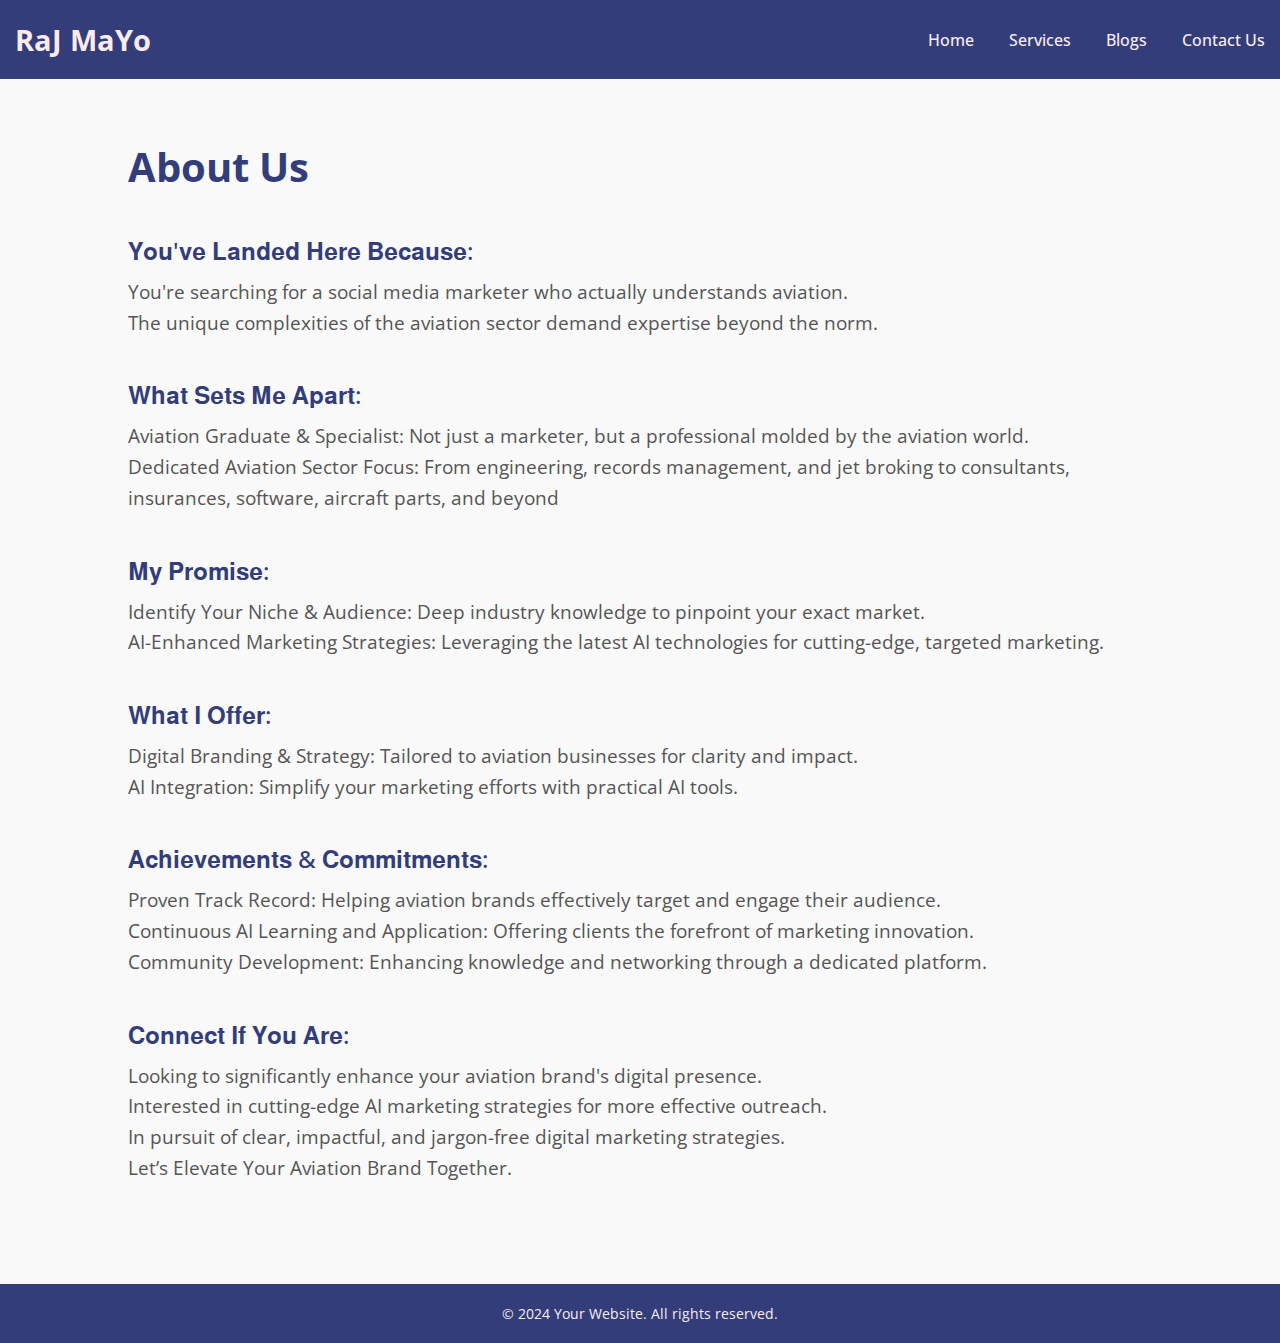
<file: About/about.html>
<!DOCTYPE html>
<html lang="en">

<head>
    <meta charset="UTF-8">
    <meta name="viewport" content="width=device-width, initial-scale=1.0">
    <title>Sky Routes - About Us</title>
    <link rel="stylesheet" href="style.css">
</head>

<body>
    <div class="sidebar" id="sidebar">
        <div class="sidebar-content">
            <button class="close-btn" id="close-btn">&times;</button>
            <ul class="sidebar-links">
                <li><a href="#" onclick="navigateToHome()">Home</a></li>
                <li><a href="#" onclick="navigateToService()">Services</a></li>
                <li><a href="#" onclick="navigateToBlogs()">Blogs</a></li>
                <li><a href="#" onclick="navigateToContact()">Contact Us</a></li>
            </ul>
        </div>
    </div>

    <header class="header">
        <nav class="navbar">
            <input type="checkbox" id="menu-toggle" aria-label="input" />
            <label for="menu-toggle" id="hamburger-btn">
                <svg xmlns="http://www.w3.org/2000/svg" height="24" viewBox="0 0 24 24" width="24">
                    <path d="M3 12h18M3 6h18M3 18h18" stroke="currentColor" stroke-width="2" stroke-linecap="round" />
                </svg>
            </label>
            <h2 class="logo"><a href="#" onclick="navigateToHome()">RaJ MaYo</a></h2>
            <ul class="links">
                <li><a href="#" onclick="navigateToHome()">Home</a></li>
                <li><a href="#" onclick="navigateToService()">Services</a></li>
                <li><a href="#" onclick="navigateToBlogs()">Blogs</a></li>
                <li><a href="#" onclick="navigateToContact()">Contact Us</a></li>
            </ul>
        </nav>
    </header>

    <!-- About Us Section -->
    <section class="aboutus-section">
        <div class="container">
            <h2>About Us</h2>

            <h4>𝐘𝐨𝐮'𝐯𝐞 𝐋𝐚𝐧𝐝𝐞𝐝 𝐇𝐞𝐫𝐞 𝐁𝐞𝐜𝐚𝐮𝐬𝐞:</h4>
            <p>You're searching for a social media marketer who actually understands aviation. <br>
                The unique complexities of the aviation sector demand expertise beyond the norm. </p>

            <h4>𝐖𝐡𝐚𝐭 𝐒𝐞𝐭𝐬 𝐌𝐞 𝐀𝐩𝐚𝐫𝐭:</h4>
            <p>Aviation Graduate & Specialist: Not just a marketer, but a professional molded by the aviation world.
                <br>
                Dedicated Aviation Sector Focus: From engineering, records management, and jet broking to consultants,
                insurances, software, aircraft parts, and beyond
            </p>

            <h4>𝐌𝐲 𝐏𝐫𝐨𝐦𝐢𝐬𝐞:</h4>
            <p>Identify Your Niche & Audience: Deep industry knowledge to pinpoint your exact market.<br>
                AI-Enhanced Marketing Strategies: Leveraging the latest AI technologies for cutting-edge, targeted
                marketing.</p>

            <h4>𝐖𝐡𝐚𝐭 𝐈 𝐎𝐟𝐟𝐞𝐫:</h4>
            <p>Digital Branding & Strategy: Tailored to aviation businesses for clarity and impact.<br>
                AI Integration: Simplify your marketing efforts with practical AI tools.</p>

            <h4>𝐀𝐜𝐡𝐢𝐞𝐯𝐞𝐦𝐞𝐧𝐭𝐬 & 𝐂𝐨𝐦𝐦𝐢𝐭𝐦𝐞𝐧𝐭𝐬:</h4>
            <p>Proven Track Record: Helping aviation brands effectively target and engage their audience.<br>
                Continuous AI Learning and Application: Offering clients the forefront of marketing innovation.<br>
                Community Development: Enhancing knowledge and networking through a dedicated platform.</p>

            <h4>𝐂𝐨𝐧𝐧𝐞𝐜𝐭 𝐈𝐟 𝐘𝐨𝐮 𝐀𝐫𝐞:</h4>
            <p>Looking to significantly enhance your aviation brand's digital presence.<br>
                Interested in cutting-edge AI marketing strategies for more effective outreach.<br>
                In pursuit of clear, impactful, and jargon-free digital marketing strategies.<br>
                Let’s Elevate Your Aviation Brand Together.</p>
        </div>
    </section>

    <!-- Footer Section -->
    <footer class="footer">
        <div class="container">
            <div class="footer-bottom">
                <p>&copy; 2024 Your Website. All rights reserved.</p>
            </div>
        </div>
    </footer>

    <script>
        function navigateToHome() {
            window.location.href = '../index.html';
        }

        function navigateToService() {
            window.location.href = '../Service/sindex.html';
        }


        function navigateToBlogs() {
            window.location.href = '../Blogs/blogs.html';
        }

        function navigateToContact() {
            window.location.href = '../Pages/contactus.html';
        }
    </script>
    <script src="script.js"></script>
</body>

</html>
</file>
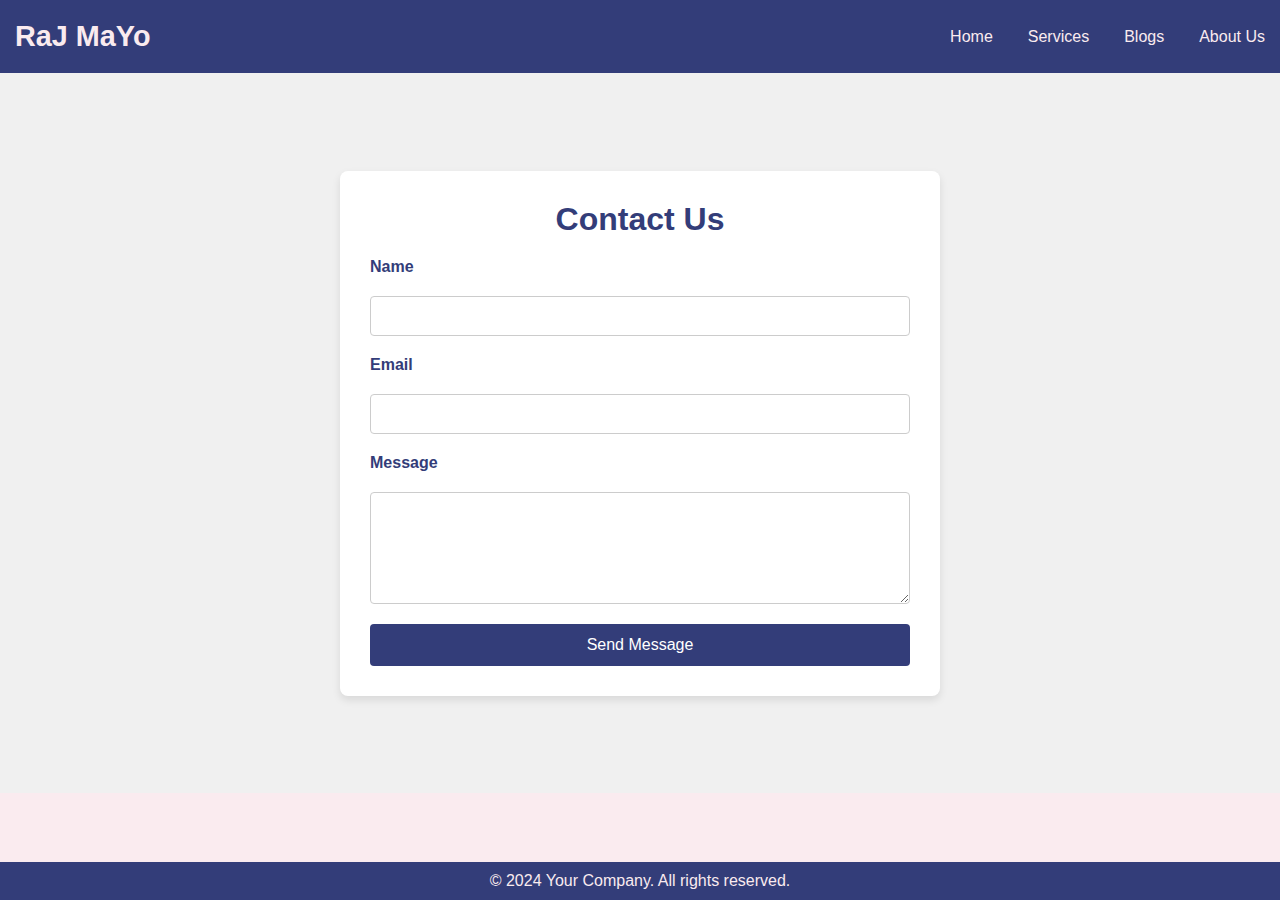
<file: Pages/contactus.html>
<!DOCTYPE html>
<html lang="en">

<head>
  <meta charset="UTF-8">
  <meta name="viewport" content="width=device-width, initial-scale=1.0">
  <title>Sky Routes - Contact Us</title>
  <link rel="stylesheet" href="cstyle.css">
</head>

<body>
  <div class="sidebar" id="sidebar">
    <div class="sidebar-content">
      <button class="close-btn" id="close-btn">&times;</button>
      <ul class="sidebar-links">
        <li><a href="#" onclick="navigateToHome()">Home</a></li>
        <li><a href="#" onclick="navigateToService()">Services</a></li>
        <li><a href="#" onclick="navigateToBlogs()">Blogs</a></li>
        <li><a href="#" onclick="navigateToAbout()">About Us</a></li>
      </ul>
    </div>
  </div>

  <header class="header">
    <nav class="navbar">
      <input type="checkbox" id="menu-toggle" aria-label="input" />
      <label for="menu-toggle" id="hamburger-btn">
        <svg xmlns="http://www.w3.org/2000/svg" height="24" viewBox="0 0 24 24" width="24">
          <path d="M3 12h18M3 6h18M3 18h18" stroke="currentColor" stroke-width="2" stroke-linecap="round" />
        </svg>
      </label>
      <h2 class="logo"><a href="#" onclick="navigateToHome()">RaJ MaYo</a></h2>
      <ul class="links">
        <li><a href="#" onclick="navigateToHome()">Home</a></li>
        <li><a href="#" onclick="navigateToService()">Services</a></li>
        <li><a href="#" onclick="navigateToBlogs()">Blogs</a></li>
        <li><a href="#" onclick="navigateToAbout()">About Us</a></li>
      </ul>
    </nav>
  </header>

  <section class="contact-section">
    <div class="contact-form">
      <h2>Contact Us</h2>
      <form action="#" method="POST">
        <label for="name">Name</label>
        <input type="text" id="name" name="name" required>

        <label for="email">Email</label>
        <input type="email" id="email" name="email" required>

        <label for="message">Message</label>
        <textarea id="message" name="message" rows="5" required></textarea>

        <button type="submit">Send Message</button>
      </form>
    </div>
  </section>

  <footer class="footer">
    <p>&copy; 2024 Your Company. All rights reserved.</p>
  </footer>


  <script>
    function navigateToHome() {
        window.location.href = '../index.html';
    }

    function navigateToAbout() {
        window.location.href = '../About/about.html';
    }
   

    function navigateToBlogs() {
        window.location.href = '../Blogs/blogs.html';
    }

    function navigateToService() {
        window.location.href = '../Service/sindex.html';
    }
</script>
  <script src="cindex.js"></script>
</body>

</html>
</file>
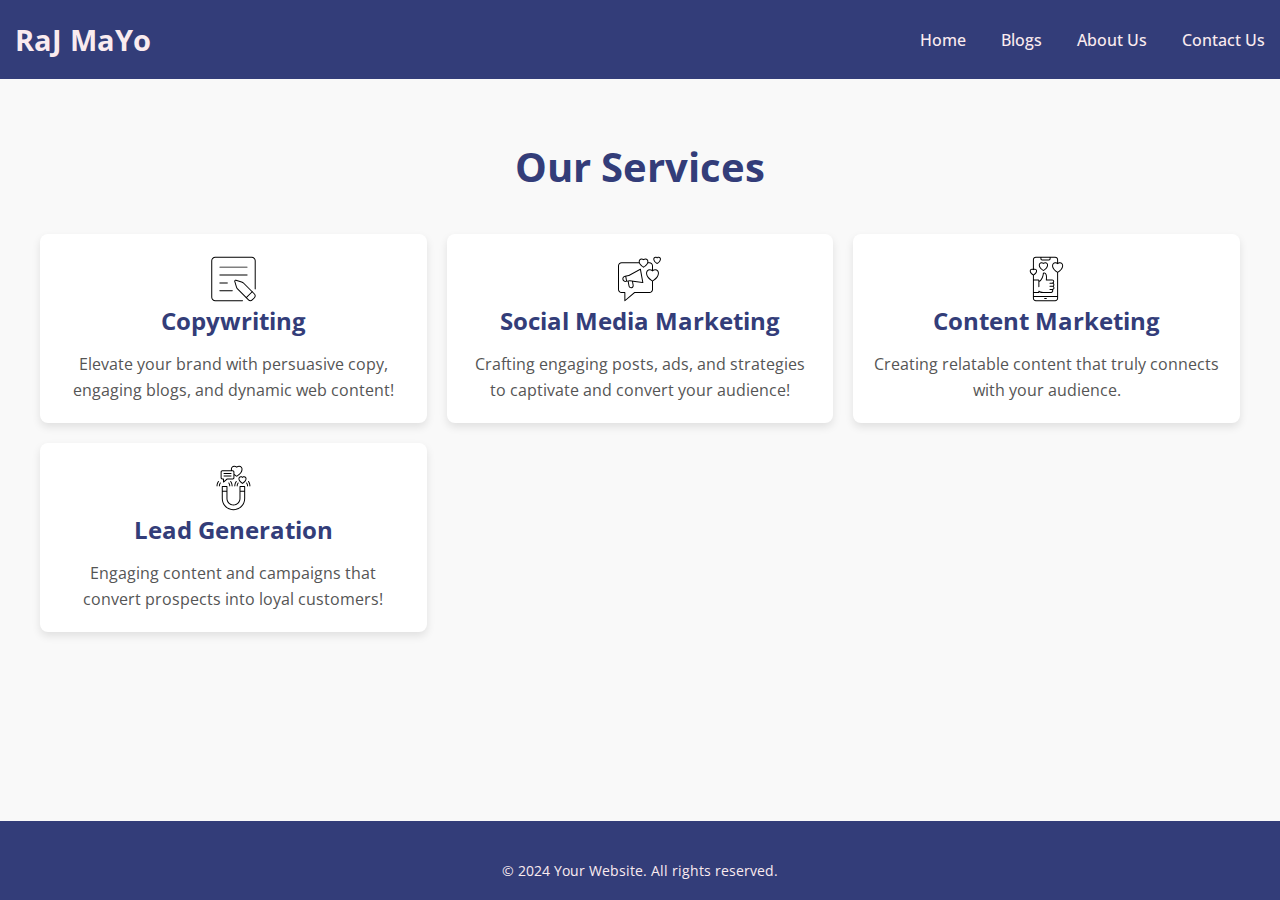
<file: Service/sindex.html>
<!DOCTYPE html>
<html lang="en">

<head>
    <meta charset="UTF-8">
    <meta name="viewport" content="width=device-width, initial-scale=1.0">
    <title>Sky Routes - Our Services</title>
    <link rel="stylesheet" href="sstyle.css">
    <link rel="stylesheet" href="https://cdnjs.cloudflare.com/ajax/libs/font-awesome/6.0.0-beta3/css/all.min.css">

</head>

<body>
    <div class="sidebar" id="sidebar">
        <div class="sidebar-content">
            <button class="close-btn" id="close-btn">&times;</button>
            <ul class="sidebar-links">
                <li><a href="#" onclick="navigateToHome()">Home</a></li>
                <li><a href="#" onclick="navigateToBlogs()">Blogs</a></li>
                <li><a href="#" onclick="navigateToAbout()">About Us</a></li>
                <li><a href="#" onclick="navigateToContact()">Contact Us</a></li>
            </ul>
        </div>
    </div>

    <header class="header">
        <nav class="navbar">
            <input type="checkbox" id="menu-toggle" aria-label="input" />
            <label for="menu-toggle" id="hamburger-btn">
                <svg xmlns="http://www.w3.org/2000/svg" height="24" viewBox="0 0 24 24" width="24">
                    <path d="M3 12h18M3 6h18M3 18h18" stroke="currentColor" stroke-width="2" stroke-linecap="round" />
                </svg>
            </label>
            <h2 class="logo"><a href="#" onclick="navigateToHome()">RaJ MaYo</a></h2>
            <ul class="links">
                <li><a href="#" onclick="navigateToHome()">Home</a></li>
                <li><a href="#" onclick="navigateToBlogs()">Blogs</a></li>
                <li><a href="#" onclick="navigateToAbout()">About Us</a></li>
                <li><a href="#" onclick="navigateToContact()">Contact Us</a></li>
            </ul>
        </nav>
    </header>

    <!-- Services Section -->
    <section class="services-section">
        <div class="container">
            <h2>Our Services</h2>
            <div class="services-grid">
                <div class="service-card">
                    <svg xmlns="http://www.w3.org/2000/svg" xmlns:xlink="http://www.w3.org/1999/xlink" version="1.1"
                        width="50" height="50" viewBox="0 0 256 256" xml:space="preserve">

                        <defs>
                        </defs>
                        <g style="stroke: none; stroke-width: 0; stroke-dasharray: none; stroke-linecap: butt; stroke-linejoin: miter; stroke-miterlimit: 10; fill: none; fill-rule: nonzero; opacity: 1;"
                            transform="translate(1.4065934065934016 1.4065934065934016) scale(2.81 2.81)">
                            <path
                                d="M 63.409 90 H 8.08 C 3.625 90 0 86.375 0 81.92 V 8.08 C 0 3.625 3.625 0 8.08 0 h 73.84 C 86.375 0 90 3.625 90 8.08 v 57.44 c 0 0.553 -0.447 1 -1 1 s -1 -0.447 -1 -1 V 8.08 C 88 4.728 85.272 2 81.92 2 H 8.08 C 4.728 2 2 4.728 2 8.08 v 73.84 C 2 85.272 4.728 88 8.08 88 h 55.329 c 0.553 0 1 0.447 1 1 S 63.962 90 63.409 90 z"
                                style="stroke: none; stroke-width: 1; stroke-dasharray: none; stroke-linecap: butt; stroke-linejoin: miter; stroke-miterlimit: 10; fill: rgb(0,0,0); fill-rule: nonzero; opacity: 1;"
                                transform=" matrix(1 0 0 1 0 0) " stroke-linecap="round" />
                            <path
                                d="M 79.181 89.997 c -1.626 0 -3.252 -0.619 -4.489 -1.856 L 52.982 66.433 c -1.323 -1.324 -2.312 -2.971 -2.858 -4.76 l -3.479 -11.384 c -0.316 -1.034 -0.038 -2.151 0.728 -2.916 c 0.765 -0.766 1.887 -1.046 2.916 -0.728 l 11.384 3.479 c 1.789 0.547 3.436 1.535 4.76 2.858 l 21.708 21.709 c 2.476 2.476 2.476 6.503 0 8.979 l -4.471 4.471 C 82.433 89.378 80.807 89.997 79.181 89.997 z M 49.425 48.515 c -0.324 0 -0.545 0.18 -0.638 0.272 c -0.117 0.117 -0.375 0.441 -0.229 0.918 l 3.479 11.384 c 0.452 1.478 1.268 2.836 2.36 3.93 l 21.709 21.708 c 1.695 1.695 4.455 1.695 6.15 0 l 4.471 -4.471 c 1.695 -1.695 1.695 -4.455 0 -6.15 L 65.019 54.396 c -1.094 -1.093 -2.452 -1.908 -3.93 -2.36 l 0 0 l -11.384 -3.479 C 49.604 48.527 49.511 48.515 49.425 48.515 z"
                                style="stroke: none; stroke-width: 1; stroke-dasharray: none; stroke-linecap: butt; stroke-linejoin: miter; stroke-miterlimit: 10; fill: rgb(0,0,0); fill-rule: nonzero; opacity: 1;"
                                transform=" matrix(1 0 0 1 0 0) " stroke-linecap="round" />
                            <path
                                d="M 70.886 83.922 c -0.256 0 -0.512 -0.098 -0.707 -0.293 c -0.391 -0.391 -0.391 -1.023 0 -1.414 l 12.036 -12.036 c 0.391 -0.391 1.023 -0.391 1.414 0 s 0.391 1.023 0 1.414 L 71.593 83.629 C 71.397 83.824 71.142 83.922 70.886 83.922 z"
                                style="stroke: none; stroke-width: 1; stroke-dasharray: none; stroke-linecap: butt; stroke-linejoin: miter; stroke-miterlimit: 10; fill: rgb(0,0,0); fill-rule: nonzero; opacity: 1;"
                                transform=" matrix(1 0 0 1 0 0) " stroke-linecap="round" />
                            <path
                                d="M 72.719 22 H 17.281 c -0.552 0 -1 -0.448 -1 -1 s 0.448 -1 1 -1 h 55.438 c 0.553 0 1 0.448 1 1 S 73.271 22 72.719 22 z"
                                style="stroke: none; stroke-width: 1; stroke-dasharray: none; stroke-linecap: butt; stroke-linejoin: miter; stroke-miterlimit: 10; fill: rgb(0,0,0); fill-rule: nonzero; opacity: 1;"
                                transform=" matrix(1 0 0 1 0 0) " stroke-linecap="round" />
                            <path
                                d="M 72.719 38 H 17.281 c -0.552 0 -1 -0.448 -1 -1 s 0.448 -1 1 -1 h 55.438 c 0.553 0 1 0.448 1 1 S 73.271 38 72.719 38 z"
                                style="stroke: none; stroke-width: 1; stroke-dasharray: none; stroke-linecap: butt; stroke-linejoin: miter; stroke-miterlimit: 10; fill: rgb(0,0,0); fill-rule: nonzero; opacity: 1;"
                                transform=" matrix(1 0 0 1 0 0) " stroke-linecap="round" />
                            <path
                                d="M 32.719 54 H 17.281 c -0.552 0 -1 -0.447 -1 -1 s 0.448 -1 1 -1 h 15.438 c 0.552 0 1 0.447 1 1 S 33.271 54 32.719 54 z"
                                style="stroke: none; stroke-width: 1; stroke-dasharray: none; stroke-linecap: butt; stroke-linejoin: miter; stroke-miterlimit: 10; fill: rgb(0,0,0); fill-rule: nonzero; opacity: 1;"
                                transform=" matrix(1 0 0 1 0 0) " stroke-linecap="round" />
                            <path
                                d="M 42.719 70 H 17.281 c -0.552 0 -1 -0.447 -1 -1 s 0.448 -1 1 -1 h 25.438 c 0.552 0 1 0.447 1 1 S 43.271 70 42.719 70 z"
                                style="stroke: none; stroke-width: 1; stroke-dasharray: none; stroke-linecap: butt; stroke-linejoin: miter; stroke-miterlimit: 10; fill: rgb(0,0,0); fill-rule: nonzero; opacity: 1;"
                                transform=" matrix(1 0 0 1 0 0) " stroke-linecap="round" />
                        </g>
                    </svg>
                    <h3>Copywriting</h3>
                    <p>Elevate your brand with persuasive copy, engaging blogs, and dynamic web content!</p>
                </div>
                <div class="service-card">
                    <svg xmlns="http://www.w3.org/2000/svg" xmlns:xlink="http://www.w3.org/1999/xlink" version="1.1"
                        width="50" height="50" viewBox="0 0 256 256" xml:space="preserve">

                        <defs>
                        </defs>
                        <g style="stroke: none; stroke-width: 0; stroke-dasharray: none; stroke-linecap: butt; stroke-linejoin: miter; stroke-miterlimit: 10; fill: none; fill-rule: nonzero; opacity: 1;"
                            transform="translate(1.4065934065934016 1.4065934065934016) scale(2.81 2.81)">
                            <path
                                d="M 82.65 28.037 c -1.438 -1.625 -3.452 -2.562 -5.666 -2.638 c -1.564 -0.063 -3.139 0.328 -4.601 1.128 v -8.259 c 0 -4.035 -3.282 -7.317 -7.317 -7.317 h -2.147 c 0.353 -2.104 -0.041 -4.064 -1.245 -5.426 c -1.102 -1.243 -2.641 -1.959 -4.33 -2.017 c -1.425 -0.063 -2.833 0.362 -4.102 1.217 c -1.265 -0.849 -2.678 -1.265 -4.096 -1.217 c -1.694 0.059 -3.234 0.775 -4.334 2.018 c -1.205 1.361 -1.599 3.321 -1.245 5.425 H 8.877 c -4.035 0 -7.317 3.282 -7.317 7.317 v 47.796 c 0 4.035 3.282 7.317 7.317 7.317 h 5.537 V 89 c 0 0.389 0.225 0.741 0.577 0.906 C 15.125 89.969 15.27 90 15.413 90 c 0.23 0 0.458 -0.079 0.642 -0.233 l 19.579 -16.386 h 29.432 c 4.035 0 7.317 -3.282 7.317 -7.317 V 49.57 c 2.731 -1.529 6.819 -4.974 8.591 -7.242 C 84.867 37.348 85.571 31.337 82.65 28.037 z M 46.309 6.851 c 0.733 -0.828 1.765 -1.306 2.906 -1.345 c 0.054 -0.002 0.106 -0.003 0.159 -0.003 c 1.126 0 2.241 0.427 3.234 1.24 l 0.635 0.519 l 0.633 -0.52 c 1.043 -0.855 2.22 -1.284 3.394 -1.236 c 1.141 0.039 2.172 0.517 2.905 1.344 c 1.555 1.757 1 5.293 -1.292 8.226 c -1.115 1.428 -3.864 3.752 -5.642 4.78 c -1.776 -1.028 -4.525 -3.353 -5.641 -4.78 C 45.31 12.144 44.754 8.607 46.309 6.851 z M 65.066 71.381 H 35.272 c -0.048 0 -0.089 0.021 -0.136 0.027 c -0.069 0.01 -0.136 0.017 -0.202 0.041 c -0.068 0.025 -0.126 0.063 -0.187 0.102 c -0.038 0.024 -0.082 0.034 -0.117 0.064 L 16.413 86.859 V 72.381 c 0 -0.553 -0.448 -1 -1 -1 H 8.877 c -2.932 0 -5.317 -2.386 -5.317 -5.317 V 18.268 c 0 -2.932 2.385 -5.317 5.317 -5.317 h 35.24 c 0.434 1.14 1.068 2.281 1.908 3.357 c 1.314 1.683 4.352 4.242 6.372 5.369 l 0.847 0.472 l 0.845 -0.472 c 2.02 -1.126 5.056 -3.686 6.371 -5.369 c 0.841 -1.076 1.475 -2.217 1.909 -3.357 h 2.698 c 2.932 0 5.317 2.385 5.317 5.317 v 8.262 c -1.451 -0.792 -3.009 -1.179 -4.597 -1.131 c -2.218 0.077 -4.231 1.014 -5.671 2.639 c -2.921 3.3 -2.216 9.31 1.676 14.291 c 1.771 2.267 5.859 5.712 8.592 7.242 v 16.493 C 70.383 68.995 67.997 71.381 65.066 71.381 z M 79.398 41.096 c -1.587 2.032 -5.556 5.371 -8.013 6.741 l -0.002 0.002 l -0.004 -0.002 c -2.457 -1.371 -6.426 -4.709 -8.012 -6.741 c -3.299 -4.221 -4.036 -9.156 -1.754 -11.734 c 1.071 -1.21 2.578 -1.908 4.242 -1.965 c 0.077 -0.003 0.153 -0.004 0.23 -0.004 c 1.629 0 3.236 0.613 4.663 1.782 l 0.634 0.519 l 0.634 -0.52 c 1.5 -1.229 3.198 -1.844 4.894 -1.777 c 1.664 0.057 3.171 0.755 4.241 1.965 C 83.434 31.941 82.697 36.876 79.398 41.096 z"
                                style="stroke: none; stroke-width: 1; stroke-dasharray: none; stroke-linecap: butt; stroke-linejoin: miter; stroke-miterlimit: 10; fill: rgb(0,0,0); fill-rule: nonzero; opacity: 1;"
                                transform=" matrix(1 0 0 1 0 0) " stroke-linecap="round" />
                            <path
                                d="M 80.732 14.723 l -0.763 -0.426 c -1.561 -0.871 -3.91 -2.851 -4.928 -4.153 c -2.298 -2.941 -2.683 -6.525 -0.915 -8.522 c 0.882 -0.996 2.115 -1.571 3.474 -1.618 c 1.093 -0.033 2.159 0.263 3.13 0.881 c 0.975 -0.622 2.059 -0.929 3.136 -0.88 c 1.354 0.046 2.587 0.621 3.469 1.618 c 1.768 1.997 1.383 5.581 -0.915 8.522 c -1.02 1.304 -3.369 3.283 -4.929 4.153 L 80.732 14.723 z M 77.783 2.002 c -0.037 0 -0.075 0 -0.112 0.002 c -0.806 0.027 -1.531 0.363 -2.046 0.944 c -1.111 1.255 -0.684 3.819 0.993 5.965 c 0.811 1.038 2.778 2.711 4.112 3.514 c 1.335 -0.803 3.302 -2.475 4.113 -3.514 c 1.677 -2.146 2.104 -4.71 0.993 -5.965 c -0.515 -0.582 -1.24 -0.917 -2.044 -0.945 c -0.839 -0.033 -1.678 0.274 -2.427 0.888 l -0.634 0.52 l -0.635 -0.52 C 79.384 2.308 78.586 2.002 77.783 2.002 z"
                                style="stroke: none; stroke-width: 1; stroke-dasharray: none; stroke-linecap: butt; stroke-linejoin: miter; stroke-miterlimit: 10; fill: rgb(0,0,0); fill-rule: nonzero; opacity: 1;"
                                transform=" matrix(1 0 0 1 0 0) " stroke-linecap="round" />
                            <path
                                d="M 52.786 52.158 l -4.932 -27.136 c -0.058 -0.317 -0.265 -0.587 -0.556 -0.725 c -0.293 -0.139 -0.632 -0.126 -0.913 0.03 l -23.15 12.865 l -7.498 1.363 c -3.419 0.622 -5.769 3.676 -5.348 6.955 c 0.219 1.713 1.105 3.217 2.495 4.234 c 1.391 1.019 3.092 1.413 4.786 1.102 l 3.504 -0.637 l 1.669 9.184 c 0.252 1.386 1.028 2.59 2.186 3.392 c 0.892 0.617 1.927 0.938 2.989 0.938 c 0.316 0 0.636 -0.028 0.954 -0.087 c 2.86 -0.52 4.763 -3.269 4.244 -6.128 l -1.293 -7.117 l 19.734 2.935 c 0.05 0.007 0.099 0.011 0.147 0.011 c 0.269 0 0.528 -0.108 0.719 -0.305 C 52.745 52.801 52.844 52.476 52.786 52.158 z M 17.312 48.877 c -1.149 0.211 -2.304 -0.056 -3.248 -0.747 c -0.942 -0.69 -1.543 -1.711 -1.693 -2.875 c -0.28 -2.186 1.39 -4.309 3.722 -4.733 l 0.209 -0.038 l 1.528 8.299 L 17.312 48.877 z M 31.247 57.865 c 0.322 1.774 -0.859 3.48 -2.633 3.804 c -0.859 0.152 -1.728 -0.032 -2.447 -0.529 c -0.718 -0.497 -1.2 -1.245 -1.356 -2.104 l -1.669 -9.184 l 2.318 -0.421 l 4.373 0.65 L 31.247 57.865 z M 25.59 47.427 c -0.049 -0.007 -0.098 -0.011 -0.147 -0.011 c -0.06 0 -0.12 0.006 -0.179 0.017 L 19.8 48.425 l -1.528 -8.299 l 5.484 -0.997 c 0.108 -0.02 0.211 -0.057 0.307 -0.11 l 22.074 -12.267 l 4.433 24.389 L 25.59 47.427 z"
                                style="stroke: none; stroke-width: 1; stroke-dasharray: none; stroke-linecap: butt; stroke-linejoin: miter; stroke-miterlimit: 10; fill: rgb(0,0,0); fill-rule: nonzero; opacity: 1;"
                                transform=" matrix(1 0 0 1 0 0) " stroke-linecap="round" />
                        </g>
                    </svg>
                    <h3>Social Media Marketing</h3>
                    <p>Crafting engaging posts, ads, and strategies to captivate and convert your audience!</p>
                </div>
                <div class="service-card">
                    <svg xmlns="http://www.w3.org/2000/svg" xmlns:xlink="http://www.w3.org/1999/xlink" version="1.1"
                        width="50" height="50" viewBox="0 0 256 256" xml:space="preserve">

                        <defs>
                        </defs>
                        <g style="stroke: none; stroke-width: 0; stroke-dasharray: none; stroke-linecap: butt; stroke-linejoin: miter; stroke-miterlimit: 10; fill: none; fill-rule: nonzero; opacity: 1;"
                            transform="translate(1.4065934065934016 1.4065934065934016) scale(2.81 2.81)">
                            <path
                                d="M 38.827 28.916 l -0.829 -0.463 c -1.924 -1.073 -4.818 -3.512 -6.07 -5.115 c -2.792 -3.573 -3.276 -7.909 -1.151 -10.31 c 1.055 -1.191 2.531 -1.878 4.155 -1.935 c 1.349 -0.049 2.69 0.346 3.894 1.146 c 1.208 -0.806 2.542 -1.206 3.9 -1.146 c 1.62 0.056 3.096 0.743 4.15 1.934 c 2.125 2.401 1.641 6.737 -1.151 10.311 c -1.253 1.604 -4.147 4.042 -6.07 5.115 L 38.827 28.916 z M 35.151 13.089 c -0.05 0 -0.099 0.001 -0.149 0.003 c -1.072 0.037 -2.04 0.485 -2.728 1.261 c -1.462 1.652 -0.934 4.985 1.23 7.753 c 1.051 1.346 3.637 3.534 5.322 4.516 c 1.685 -0.981 4.271 -3.169 5.322 -4.516 c 2.163 -2.769 2.691 -6.102 1.229 -7.754 c -0.687 -0.776 -1.655 -1.224 -2.726 -1.261 c -1.108 -0.053 -2.21 0.358 -3.192 1.164 l -0.634 0.52 l -0.634 -0.52 C 37.259 13.491 36.21 13.089 35.151 13.089 z"
                                style="stroke: none; stroke-width: 1; stroke-dasharray: none; stroke-linecap: butt; stroke-linejoin: miter; stroke-miterlimit: 10; fill: rgb(0,0,0); fill-rule: nonzero; opacity: 1;"
                                transform=" matrix(1 0 0 1 0 0) " stroke-linecap="round" />
                            <path
                                d="M 44.902 85.665 h -3.697 c -0.552 0 -1 -0.447 -1 -1 s 0.448 -1 1 -1 h 3.697 c 0.552 0 1 0.447 1 1 S 45.454 85.665 44.902 85.665 z"
                                style="stroke: none; stroke-width: 1; stroke-dasharray: none; stroke-linecap: butt; stroke-linejoin: miter; stroke-miterlimit: 10; fill: rgb(0,0,0); fill-rule: nonzero; opacity: 1;"
                                transform=" matrix(1 0 0 1 0 0) " stroke-linecap="round" />
                            <path
                                d="M 77.255 13.538 c -1.251 -1.413 -3.002 -2.227 -4.925 -2.293 c -1.294 -0.052 -2.57 0.251 -3.769 0.864 V 5.985 c 0 -3.3 -2.685 -5.985 -5.985 -5.985 H 23.53 c -3.3 0 -5.985 2.685 -5.985 5.985 v 18.527 c -0.636 -0.24 -1.298 -0.366 -1.97 -0.343 c -1.302 0.045 -2.485 0.596 -3.331 1.552 c -1.692 1.912 -1.329 5.339 0.866 8.147 c 0.916 1.172 2.958 2.911 4.435 3.798 v 10.947 v 22.476 v 12.926 c 0 3.301 2.685 5.985 5.985 5.985 h 39.046 c 3.301 0 5.985 -2.685 5.985 -5.985 V 32.032 c 2.334 -1.327 5.772 -4.228 7.273 -6.15 C 79.189 21.589 79.786 16.398 77.255 13.538 z M 34.764 2 h 16.579 v 2.042 c 0 0.723 -0.588 1.311 -1.311 1.311 H 36.075 c -0.723 0 -1.311 -0.588 -1.311 -1.311 V 2 z M 23.53 2 h 9.234 v 2.042 c 0 1.825 1.485 3.311 3.311 3.311 h 13.958 c 1.825 0 3.311 -1.485 3.311 -3.311 V 2 h 9.233 c 2.197 0 3.985 1.788 3.985 3.985 v 6.126 c -1.195 -0.607 -2.47 -0.904 -3.764 -0.867 c -1.929 0.067 -3.679 0.881 -4.93 2.294 c -2.531 2.86 -1.935 8.051 1.42 12.343 c 1.499 1.92 4.936 4.822 7.273 6.151 v 47.253 H 19.545 v -5.771 c 0.227 0.058 0.461 0.098 0.707 0.098 h 7.642 c 1.278 0 2.353 -0.831 2.634 -1.943 c 2.051 1.15 5.081 1.839 8.132 1.761 h 16.146 c 2.131 0 3.864 -1.733 3.864 -3.864 v -0.57 c 0 -0.725 -0.2 -1.402 -0.549 -1.982 c 1.673 -0.425 2.914 -1.943 2.914 -3.746 v -0.571 c 0 -1.165 -0.519 -2.211 -1.336 -2.92 c 0.746 -0.705 1.212 -1.703 1.212 -2.808 v -0.571 c 0 -1.22 -0.568 -2.31 -1.453 -3.018 c 0.688 -0.698 1.112 -1.656 1.112 -2.711 v -0.571 c 0 -2.13 -1.733 -3.863 -3.866 -3.863 l -10.87 0.017 c 0.64 -7.08 -0.037 -11.104 -2.161 -12.979 c -1.271 -1.122 -2.98 -1.413 -5.227 -0.893 c -0.436 0.102 -0.751 0.479 -0.772 0.927 c -0.302 6.334 -3.845 13.654 -7.077 15.194 c -0.064 -1.339 -1.252 -2.409 -2.703 -2.409 h -7.642 c -0.246 0 -0.48 0.041 -0.707 0.098 v -8.522 c 1.476 -0.887 3.518 -2.625 4.435 -3.798 c 2.194 -2.808 2.559 -6.235 0.866 -8.147 c -0.846 -0.956 -2.029 -1.507 -3.326 -1.551 c -0.673 -0.029 -1.336 0.097 -1.975 0.339 V 5.985 C 19.545 3.788 21.333 2 23.53 2 z M 19.545 48.613 c 0 -0.279 0.33 -0.523 0.707 -0.523 h 7.642 c 0.376 0 0.706 0.244 0.706 0.523 v 1.174 v 11.144 c 0 0.553 0.448 1 1 1 s 1 -0.447 1 -1 V 50.626 c 4.705 -1.308 8.453 -10.089 9.018 -16.436 c 1.582 -0.226 2.312 0.208 2.732 0.58 c 1.629 1.438 2.096 5.603 1.387 12.377 c -0.029 0.282 0.062 0.563 0.252 0.774 c 0.19 0.21 0.459 0.33 0.743 0.33 c 0 0 0.001 0 0.001 0 l 11.973 -0.019 c 1.028 0 1.864 0.836 1.864 1.863 v 0.571 c 0 1.028 -0.836 1.864 -1.864 1.864 h -4.756 c -0.553 0 -1 0.447 -1 1 s 0.447 1 1 1 h 4.756 h 0.341 c 1.028 0 1.864 0.836 1.864 1.864 v 0.571 c 0 1.027 -0.836 1.863 -1.864 1.863 h -5.097 c -0.553 0 -1 0.447 -1 1 s 0.447 1 1 1 h 5.097 h 0.124 c 1.028 0 1.864 0.836 1.864 1.864 v 0.571 c 0 1.028 -0.836 1.864 -1.864 1.864 h -2.365 h -2.855 c -0.553 0 -1 0.447 -1 1 s 0.447 1 1 1 h 2.855 c 1.028 0 1.864 0.836 1.864 1.864 v 0.57 c 0 1.028 -0.836 1.864 -1.864 1.864 H 38.634 c -3.401 0.106 -6.982 -0.938 -8.294 -2.382 c -0.278 -0.307 -0.715 -0.41 -1.101 -0.26 c -0.386 0.148 -0.64 0.52 -0.64 0.933 v 1.368 c 0 0.279 -0.33 0.523 -0.706 0.523 h -7.642 c -0.376 0 -0.707 -0.244 -0.707 -0.523 V 48.613 z M 14.686 32.637 c -1.575 -2.016 -1.981 -4.419 -0.944 -5.591 c 0.479 -0.541 1.154 -0.853 1.903 -0.878 c 0.035 -0.001 0.069 -0.002 0.104 -0.002 c 0.75 0 1.495 0.287 2.162 0.833 l 0.634 0.519 l 0.634 -0.519 c 0.701 -0.575 1.49 -0.861 2.268 -0.831 c 0.748 0.025 1.423 0.337 1.901 0.878 c 1.037 1.172 0.631 3.575 -0.944 5.591 c -0.761 0.974 -2.6 2.54 -3.858 3.304 C 17.285 35.176 15.446 33.61 14.686 32.637 z M 62.576 88 H 23.53 c -2.198 0 -3.985 -1.788 -3.985 -3.985 v -2.729 h 47.017 v 2.729 C 66.562 86.212 64.773 88 62.576 88 z M 74.259 24.65 c -1.326 1.697 -4.618 4.473 -6.697 5.654 c -2.081 -1.182 -5.373 -3.958 -6.697 -5.654 c -2.716 -3.476 -3.36 -7.683 -1.498 -9.787 c 0.883 -0.998 2.126 -1.574 3.501 -1.621 c 0.063 -0.002 0.127 -0.003 0.191 -0.003 c 1.35 0 2.684 0.51 3.869 1.48 l 0.634 0.52 l 0.634 -0.52 c 1.247 -1.021 2.652 -1.53 4.062 -1.477 c 1.374 0.047 2.617 0.623 3.5 1.621 C 77.619 16.967 76.975 21.175 74.259 24.65 z"
                                style="stroke: none; stroke-width: 1; stroke-dasharray: none; stroke-linecap: butt; stroke-linejoin: miter; stroke-miterlimit: 10; fill: rgb(0,0,0); fill-rule: nonzero; opacity: 1;"
                                transform=" matrix(1 0 0 1 0 0) " stroke-linecap="round" />
                        </g>
                    </svg>
                    <h3>Content Marketing</h3>
                    <p>Creating relatable content that truly connects with your audience.</p>
                </div>
                <div class="service-card">
                    <svg xmlns="http://www.w3.org/2000/svg" xmlns:xlink="http://www.w3.org/1999/xlink" version="1.1"
                        width="50" height="50" viewBox="0 0 256 256" xml:space="preserve">

                        <defs>
                        </defs>
                        <g style="stroke: none; stroke-width: 0; stroke-dasharray: none; stroke-linecap: butt; stroke-linejoin: miter; stroke-miterlimit: 10; fill: none; fill-rule: nonzero; opacity: 1;"
                            transform="translate(1.4065934065934016 1.4065934065934016) scale(2.81 2.81)">
                            <path
                                d="M 63.246 36.72 l -0.78 -0.436 c -1.668 -0.931 -4.175 -3.043 -5.259 -4.432 c -2.44 -3.124 -2.854 -6.926 -0.983 -9.04 c 0.933 -1.053 2.236 -1.66 3.671 -1.709 c 1.149 -0.047 2.313 0.287 3.352 0.958 c 1.042 -0.675 2.202 -1.01 3.356 -0.957 c 1.43 0.049 2.733 0.655 3.666 1.709 c 1.871 2.115 1.457 5.917 -0.983 9.041 c -1.086 1.39 -3.593 3.502 -5.259 4.432 L 63.246 36.72 z M 60.087 23.1 c -0.041 0 -0.082 0.001 -0.123 0.002 c -0.882 0.03 -1.678 0.398 -2.242 1.036 c -1.212 1.37 -0.756 4.157 1.062 6.483 c 0.88 1.126 3.026 2.949 4.463 3.805 c 1.436 -0.855 3.582 -2.677 4.463 -3.805 c 1.817 -2.326 2.274 -5.113 1.063 -6.483 c -0.565 -0.638 -1.361 -1.006 -2.242 -1.036 c -0.914 -0.038 -1.832 0.299 -2.649 0.968 l -0.634 0.52 l -0.634 -0.52 C 61.836 23.433 60.965 23.1 60.087 23.1 z"
                                style="stroke: none; stroke-width: 1; stroke-dasharray: none; stroke-linecap: butt; stroke-linejoin: miter; stroke-miterlimit: 10; fill: rgb(0,0,0); fill-rule: nonzero; opacity: 1;"
                                transform=" matrix(1 0 0 1 0 0) " stroke-linecap="round" />
                            <path
                                d="M 68.677 51.851 c 0 -0.001 -0.001 -0.002 -0.001 -0.003 l 0 -9.904 c 0 -0.552 -0.447 -1 -1 -1 H 58.18 c -0.553 0 -1 0.448 -1 1 v 24.379 c 0 6.717 -5.464 12.181 -12.18 12.181 s -12.18 -5.464 -12.18 -12.18 v -24.38 c 0 -0.552 -0.448 -1 -1 -1 h -9.496 c -0.552 0 -1 0.448 -1 1 v 24.38 C 21.324 79.379 31.945 90 45 90 c 13.056 0 23.677 -10.621 23.677 -23.677 l -0.001 -14.469 C 68.676 51.853 68.677 51.852 68.677 51.851 z M 66.676 42.944 l 0 7.907 H 59.18 v -7.907 H 66.676 z M 30.82 42.944 v 7.907 h -7.496 v -7.907 H 30.82 z M 45 88 c -11.952 0 -21.676 -9.724 -21.676 -21.676 V 52.851 h 7.496 v 13.473 c 0 7.818 6.362 14.18 14.18 14.18 s 14.18 -6.361 14.18 -14.181 V 52.851 h 7.497 l 0.001 13.472 C 66.677 78.275 56.952 88 45 88 z"
                                style="stroke: none; stroke-width: 1; stroke-dasharray: none; stroke-linecap: butt; stroke-linejoin: miter; stroke-miterlimit: 10; fill: rgb(0,0,0); fill-rule: nonzero; opacity: 1;"
                                transform=" matrix(1 0 0 1 0 0) " stroke-linecap="round" />
                            <path
                                d="M 61.725 2.401 c -1.308 -1.476 -3.137 -2.327 -5.147 -2.396 c -1.746 -0.063 -3.468 0.461 -5.017 1.539 c -1.543 -1.071 -3.263 -1.588 -5.012 -1.54 c -2.015 0.07 -3.843 0.921 -5.151 2.397 c -1.506 1.702 -1.99 4.18 -1.4 6.936 H 22.361 c -1.862 0 -3.376 1.515 -3.376 3.376 v 11.735 c 0 1.862 1.515 3.376 3.376 3.376 h 1.459 v 5.253 c 0 0.388 0.225 0.742 0.577 0.906 c 0.135 0.063 0.28 0.094 0.423 0.094 c 0.23 0 0.458 -0.08 0.642 -0.233 l 7.193 -6.021 h 10.847 c 1.862 0 3.377 -1.515 3.377 -3.376 v -5.252 c 1.338 1.096 2.683 2.052 3.754 2.65 l 0.928 0.518 l 0.927 -0.518 c 2.453 -1.368 6.143 -4.477 7.74 -6.521 C 63.743 10.829 64.372 5.393 61.725 2.401 z M 44.88 24.449 c 0 0.759 -0.618 1.376 -1.377 1.376 H 32.292 c -0.235 0 -0.462 0.083 -0.642 0.233 l -5.83 4.879 v -4.112 c 0 -0.552 -0.448 -1 -1 -1 h -2.459 c -0.759 0 -1.376 -0.618 -1.376 -1.376 V 12.714 c 0 -0.759 0.618 -1.376 1.376 -1.376 h 21.142 c 0.759 0 1.377 0.618 1.377 1.376 V 24.449 z M 58.652 14.096 c -1.404 1.797 -4.899 4.742 -7.091 5.979 c -1.289 -0.728 -3.084 -2.079 -4.682 -3.511 v -3.85 c 0 -1.862 -1.515 -3.376 -3.377 -3.376 h -1.444 c -0.582 -2.274 -0.289 -4.337 0.837 -5.61 c 0.94 -1.061 2.262 -1.673 3.723 -1.724 c 1.496 -0.06 2.991 0.488 4.309 1.566 l 0.634 0.519 l 0.634 -0.519 c 1.322 -1.084 2.813 -1.625 4.31 -1.566 c 1.46 0.05 2.782 0.663 3.722 1.723 C 62.203 5.96 61.527 10.418 58.652 14.096 z"
                                style="stroke: none; stroke-width: 1; stroke-dasharray: none; stroke-linecap: butt; stroke-linejoin: miter; stroke-miterlimit: 10; fill: rgb(0,0,0); fill-rule: nonzero; opacity: 1;"
                                transform=" matrix(1 0 0 1 0 0) " stroke-linecap="round" />
                            <path
                                d="M 16.417 42.081 c -0.552 0 -1 -0.448 -1 -1 c 0 -2.439 0.757 -4.767 2.189 -6.733 c 0.325 -0.446 0.951 -0.545 1.397 -0.219 c 0.446 0.325 0.544 0.951 0.219 1.397 c -1.181 1.622 -1.806 3.543 -1.806 5.556 C 17.417 41.633 16.969 42.081 16.417 42.081 z"
                                style="stroke: none; stroke-width: 1; stroke-dasharray: none; stroke-linecap: butt; stroke-linejoin: miter; stroke-miterlimit: 10; fill: rgb(0,0,0); fill-rule: nonzero; opacity: 1;"
                                transform=" matrix(1 0 0 1 0 0) " stroke-linecap="round" />
                            <path
                                d="M 11.699 41.919 c -0.552 0 -1 -0.448 -1 -1 c 0 -3.483 1.091 -6.801 3.154 -9.595 c 0.328 -0.444 0.954 -0.539 1.398 -0.21 c 0.444 0.328 0.538 0.954 0.21 1.398 c -1.807 2.447 -2.763 5.354 -2.763 8.406 C 12.699 41.471 12.251 41.919 11.699 41.919 z"
                                style="stroke: none; stroke-width: 1; stroke-dasharray: none; stroke-linecap: butt; stroke-linejoin: miter; stroke-miterlimit: 10; fill: rgb(0,0,0); fill-rule: nonzero; opacity: 1;"
                                transform=" matrix(1 0 0 1 0 0) " stroke-linecap="round" />
                            <path
                                d="M 37.558 42.081 c -0.552 0 -1 -0.448 -1 -1 c 0 -2.012 -0.625 -3.934 -1.806 -5.556 c -0.325 -0.446 -0.227 -1.072 0.219 -1.397 c 0.447 -0.326 1.072 -0.227 1.397 0.219 c 1.433 1.967 2.19 4.295 2.19 6.733 C 38.558 41.633 38.11 42.081 37.558 42.081 z"
                                style="stroke: none; stroke-width: 1; stroke-dasharray: none; stroke-linecap: butt; stroke-linejoin: miter; stroke-miterlimit: 10; fill: rgb(0,0,0); fill-rule: nonzero; opacity: 1;"
                                transform=" matrix(1 0 0 1 0 0) " stroke-linecap="round" />
                            <path
                                d="M 42.276 41.919 c -0.552 0 -1 -0.448 -1 -1 c 0 -3.052 -0.956 -5.959 -2.763 -8.406 c -0.328 -0.444 -0.234 -1.07 0.21 -1.398 c 0.445 -0.329 1.071 -0.234 1.398 0.21 c 2.064 2.794 3.155 6.112 3.155 9.595 C 43.276 41.471 42.828 41.919 42.276 41.919 z"
                                style="stroke: none; stroke-width: 1; stroke-dasharray: none; stroke-linecap: butt; stroke-linejoin: miter; stroke-miterlimit: 10; fill: rgb(0,0,0); fill-rule: nonzero; opacity: 1;"
                                transform=" matrix(1 0 0 1 0 0) " stroke-linecap="round" />
                            <path
                                d="M 52.442 42.081 c -0.553 0 -1 -0.448 -1 -1 c 0 -2.438 0.757 -4.767 2.188 -6.733 c 0.325 -0.446 0.951 -0.544 1.397 -0.22 c 0.446 0.325 0.545 0.951 0.22 1.397 c -1.182 1.622 -1.806 3.543 -1.806 5.556 C 53.442 41.633 52.995 42.081 52.442 42.081 z"
                                style="stroke: none; stroke-width: 1; stroke-dasharray: none; stroke-linecap: butt; stroke-linejoin: miter; stroke-miterlimit: 10; fill: rgb(0,0,0); fill-rule: nonzero; opacity: 1;"
                                transform=" matrix(1 0 0 1 0 0) " stroke-linecap="round" />
                            <path
                                d="M 47.725 41.919 c -0.553 0 -1 -0.448 -1 -1 c 0 -3.484 1.091 -6.802 3.153 -9.595 c 0.328 -0.444 0.954 -0.539 1.398 -0.21 c 0.444 0.328 0.539 0.954 0.211 1.398 c -1.808 2.446 -2.763 5.353 -2.763 8.406 C 48.725 41.471 48.277 41.919 47.725 41.919 z"
                                style="stroke: none; stroke-width: 1; stroke-dasharray: none; stroke-linecap: butt; stroke-linejoin: miter; stroke-miterlimit: 10; fill: rgb(0,0,0); fill-rule: nonzero; opacity: 1;"
                                transform=" matrix(1 0 0 1 0 0) " stroke-linecap="round" />
                            <path
                                d="M 73.583 42.081 c -0.553 0 -1 -0.448 -1 -1 c 0 -2.013 -0.625 -3.934 -1.807 -5.556 c -0.325 -0.446 -0.227 -1.072 0.22 -1.397 c 0.446 -0.325 1.072 -0.227 1.397 0.219 c 1.433 1.966 2.189 4.294 2.189 6.733 C 74.583 41.633 74.136 42.081 73.583 42.081 z"
                                style="stroke: none; stroke-width: 1; stroke-dasharray: none; stroke-linecap: butt; stroke-linejoin: miter; stroke-miterlimit: 10; fill: rgb(0,0,0); fill-rule: nonzero; opacity: 1;"
                                transform=" matrix(1 0 0 1 0 0) " stroke-linecap="round" />
                            <path
                                d="M 78.301 41.919 c -0.553 0 -1 -0.448 -1 -1 c 0 -3.054 -0.955 -5.96 -2.763 -8.406 c -0.329 -0.444 -0.234 -1.07 0.209 -1.398 c 0.445 -0.329 1.071 -0.234 1.398 0.21 c 2.064 2.793 3.155 6.11 3.155 9.595 C 79.301 41.471 78.854 41.919 78.301 41.919 z"
                                style="stroke: none; stroke-width: 1; stroke-dasharray: none; stroke-linecap: butt; stroke-linejoin: miter; stroke-miterlimit: 10; fill: rgb(0,0,0); fill-rule: nonzero; opacity: 1;"
                                transform=" matrix(1 0 0 1 0 0) " stroke-linecap="round" />
                            <path
                                d="M 40.2 21.989 H 25.664 c -0.552 0 -1 -0.448 -1 -1 c 0 -0.552 0.448 -1 1 -1 H 40.2 c 0.552 0 1 0.448 1 1 C 41.2 21.541 40.752 21.989 40.2 21.989 z"
                                style="stroke: none; stroke-width: 1; stroke-dasharray: none; stroke-linecap: butt; stroke-linejoin: miter; stroke-miterlimit: 10; fill: rgb(0,0,0); fill-rule: nonzero; opacity: 1;"
                                transform=" matrix(1 0 0 1 0 0) " stroke-linecap="round" />
                            <path
                                d="M 40.2 16.874 H 25.664 c -0.552 0 -1 -0.448 -1 -1 s 0.448 -1 1 -1 H 40.2 c 0.552 0 1 0.448 1 1 S 40.752 16.874 40.2 16.874 z"
                                style="stroke: none; stroke-width: 1; stroke-dasharray: none; stroke-linecap: butt; stroke-linejoin: miter; stroke-miterlimit: 10; fill: rgb(0,0,0); fill-rule: nonzero; opacity: 1;"
                                transform=" matrix(1 0 0 1 0 0) " stroke-linecap="round" />
                        </g>
                    </svg>
                    <h3>Lead Generation</h3>
                    <p>Engaging content and campaigns that convert prospects into loyal customers!</p>
                </div>
            </div>
        </div>
    </section>

    <!-- Footer Section -->
    <footer class="footer">
        <div class="container">
            <div class="footer-bottom">
                <p>&copy; 2024 Your Website. All rights reserved.</p>
            </div>
        </div>
    </footer>

    <a href="#" id="footer-home">
        <i class="fas fa-angle-up"></i>
    </a>

    <script src="sscript.js"> </script>
</body>

</html>
</file>
<file: About/style.css>
/* Importing Google font - Open Sans */
@import url("https://fonts.googleapis.com/css2?family=Open+Sans:wght@300;400;500;600;700&display=swap");

/* General Styles */
* {
  margin: 0;
  padding: 0;
  box-sizing: border-box;
  font-family: "Open Sans", sans-serif;
}

/* Body Styles */
body {
  width: 100%;
  color: #333D79FF;
  background: #FAEBEFFF;
  overflow-x: hidden; /* Prevent horizontal overflow */
  display: flex;
  flex-direction: column;
  min-height: 100vh; /* Ensure the body covers the full viewport height */
}

/* Sidebar Styles */
.sidebar {
  position: fixed;
  top: 0;
  left: 0;
  height: 100%;
  width: 250px;
  background-color: #333D79FF;
  z-index: 1000;
  transform: translateX(-100%);
  transition: transform 0.3s ease;
  overflow-y: auto;
}

.sidebar.active {
  transform: translateX(0);
}

.sidebar-content {
  padding: 20px;
}

.close-btn {
  color: #fff;
  font-size: 2rem;
  background: none;
  border: none;
  cursor: pointer;
  position: absolute;
  top: 20px;
  right: 20px;
}

.sidebar-links {
  list-style: none;
  padding: 0;
  margin: 0;
}

.sidebar-links li {
  margin-bottom: 10px;
}

.sidebar-links a {
  text-decoration: none;
  color: #FAEBEFFF;
  font-size: 1.2rem;
  transition: color 0.2s ease;
}

.sidebar-links a:hover {
  color: #47b2e4;
}

/* Header Section */
.header {
  width: 100%;
}

.navbar {
  display: flex;
  align-items: center;
  justify-content: space-between;
  background-color: #333D79FF;
  max-width: 100%;
  margin: 0 auto;
  padding: 20px 15px;
  box-sizing: border-box;
}

.navbar .logo a {
  font-size: 1.8rem;
  text-decoration: none;
  color: #FAEBEFFF;
}

.navbar .links {
  display: flex;
  align-items: center;
  list-style: none;
  gap: 35px;
}

.navbar .links a {
  font-weight: 500;
  text-decoration: none;
  color: #FAEBEFFF;
  padding: 10px 0;
  transition: 0.2s ease;
}

.navbar .links a:hover {
  color: #FAEBEFFF;
}

/* Hamburger menu styles */
#menu-toggle {
  display: none;
}

#hamburger-btn {
  font-size: 1.8rem;
  color: #fff;
  cursor: pointer;
  display: none;
  order: 1;
}

/* About Us Section Styles */
.aboutus-section {
  width: 100%;
  padding: 60px 0;
  background-color: #f9f9f9;
  flex: 1; /* Take remaining space */
  display: flex;
  justify-content: center;
  align-items: center;
  text-align: start;
}

.aboutus-section .container {
  width: 80%;
  max-width: 1200px;
  margin: 0 auto;
}

.aboutus-section h2 {
  font-size: 2.5rem;
  margin-bottom: 40px;
  color: #333D79FF;
}

.aboutus-section h4{
  font-size: 1.5rem;
  font-weight: 500;
  margin-bottom: 10px;
}

.aboutus-section p {
  font-size: 1.2rem;
  color: #555;
  line-height: 1.6;
  margin-bottom: 40px;
}

/* Footer Section Styles */
.footer {
  background-color: #333D79FF;
  color: #FAEBEFFF;
  padding: 20px 0;
  text-align: center;
  width: 100%;
}

.footer .container {
  max-width: 1200px;
  margin: 0 auto;
}

.footer-bottom {
  margin-top: auto; /* Push footer to the bottom */
}

.footer-bottom p {
  font-size: 0.9rem;
}

/* Responsive Design */
@media (max-width: 768px) {
  .navbar .links {
    display: none;
    flex-direction: column;
    gap: 10px;
    position: fixed;
    top: 80px;
    left: 0;
    width: 100%;
    background-color: #333D79FF;
    padding: 10px 0;
    transition: transform 0.3s ease;
    transform: translateY(-100%);
  }

  .navbar .links.active {
    transform: translateY(0);
  }

  .navbar .links a {
    padding: 10px 15px;
    width: 100%;
    text-align: center;
  }

  #menu-toggle:checked + .navbar .links {
    transform: translateY(0);
  }

  .navbar #hamburger-btn {
    display: block;
    order: 1;
  }

  .aboutus-section .container {
    width: 90%;
  }
}
</file>
<file: Pages/cstyle.css>
/* General Styles */
* {
  margin: 0;
  padding: 0;
  box-sizing: border-box;
  font-family: "Open Sans", sans-serif;
}

/* Body Styles */
body {
  width: 100%;
  color: #333D79FF;
  background: #FAEBEFFF;
  overflow-x: hidden; /* Ensure no horizontal overflow */
}

/* Sidebar Styles */
.sidebar {
  position: fixed;
  top: 0;
  left: 0;
  height: 100%;
  width: 250px;
  background-color: #333D79FF;
  z-index: 1000;
  transform: translateX(-100%);
  transition: transform 0.3s ease;
  overflow-y: auto;
}

.sidebar.active {
  transform: translateX(0);
}

.sidebar-content {
  padding: 20px;
}

.close-btn {
  color: #fff;
  font-size: 2rem;
  background: none;
  border: none;
  cursor: pointer;
  position: absolute;
  top: 20px;
  right: 20px;
}

.sidebar-links {
  list-style: none;
  padding: 0;
  margin: 0;
}

.sidebar-links li {
  margin-bottom: 10px;
}

.sidebar-links a {
  text-decoration: none;
  color: #FAEBEFFF;
  font-size: 1.2rem;
  transition: color 0.2s ease;
}

.sidebar-links a:hover {
  color: #47b2e4;
}

/* Header Section */
.header {
  width: 100%;
}

.navbar {
  display: flex;
  align-items: center;
  justify-content: space-between;
  background-color: #333D79FF;
  max-width: 100%;
  margin: 0 auto;
  padding: 20px 15px;
  box-sizing: border-box;
}

.navbar .logo a {
  font-size: 1.8rem;
  text-decoration: none;
  color: #FAEBEFFF;
}

.navbar .links {
  display: flex;
  align-items: center;
  list-style: none;
  gap: 35px;
}

.navbar .links a {
  font-weight: 500;
  text-decoration: none;
  color: #FAEBEFFF;
  padding: 10px 0;
  transition: 0.2s ease;
}

.navbar .links a:hover {
  color: #FAEBEFFF;
}

/* Hamburger menu styles */
#menu-toggle {
  display: none;
}

#hamburger-btn {
  font-size: 1.8rem;
  color: #fff;
  cursor: pointer;
  display: none;
  order: 1;
}

/* Contact Section Styles */
.contact-section {
  width: 100%;
  padding: 0 20px;
  margin: 0 auto;
  display: flex;
  justify-content: center;
  align-items: center;
  min-height: calc(100vh - 180px);
  background-color: #f0f0f0;
}

.contact-form {
  width: 100%;
  max-width: 600px;
  background-color: #fff;
  padding: 30px;
  border-radius: 8px;
  box-shadow: 0 4px 8px rgba(0, 0, 0, 0.1);
}

.contact-form h2 {
  font-size: 2rem;
  margin-bottom: 20px;
  text-align: center;
}

.contact-form form {
  display: grid;
  grid-gap: 20px;
}

.contact-form label {
  font-weight: bold;
}

.contact-form input,
.contact-form textarea {
  width: 100%;
  padding: 10px;
  font-size: 1rem;
  border: 1px solid #ccc;
  border-radius: 4px;
}

.contact-form textarea {
  resize: vertical;
}

.contact-form button {
  width: 100%;
  padding: 12px;
  background-color: #333D79FF;
  color: #fff;
  border: none;
  border-radius: 4px;
  font-size: 1rem;
  cursor: pointer;
  transition: background-color 0.3s ease;
}

.contact-form button:hover {
  background-color: #47b2e4;
}

/* Footer Styles */
.footer {
  background-color: #333D79FF;
  color: #FAEBEFFF;
  text-align: center;
  padding: 10px 0;
  position: fixed;
  bottom: 0;
  width: 100%;
}

@media screen and (max-width: 1023px) {
  .navbar .logo a {
    font-size: 1.5rem;
  }

  .navbar .links {
    display: flex;
    flex-direction: column;
    position: fixed;
    left: -100%;
    top: 75px;
    width: 250px;
    height: 100vh;
    padding-top: 50px;
    background: #333D79FF;
    color: #FAEBEFFF;
    transition: 0.3s ease;
    z-index: 999;
  }

  .navbar #menu-toggle:checked ~ .links {
    left: 0;
  }

  .navbar #menu-toggle:checked ~ #hamburger-btn {
    display: none;
  }

  .navbar #hamburger-btn {
    display: block;
    order: 1;
  }

  .contact-section {
    padding: 0 10px;
  }
}
</file>
<file: Service/sstyle.css>
/* sstyle.css */

/* Importing Google font - Open Sans */
@import url("https://fonts.googleapis.com/css2?family=Open+Sans:wght@300;400;500;600;700&display=swap");

/* General Styles */
* {
  margin: 0;
  padding: 0;
  box-sizing: border-box;
  font-family: "Open Sans", sans-serif;
}

/* Body Styles */
body {
  width: 100%;
  color: #ffffff; /* Changed text color to white */
  background: #333D79FF;
  overflow-x: hidden; /* Prevent horizontal overflow */
  display: flex;
  flex-direction: column;
  min-height: 100vh; /* Ensure the page height covers the viewport */
}

/* Sidebar Styles */
.sidebar {
  position: fixed;
  top: 0;
  left: 0;
  height: 100%;
  width: 80%; /* Changed sidebar width to 80% */
  background-color: #333D79FF;
  z-index: 1000;
  transform: translateX(-100%);
  transition: transform 0.3s ease;
  overflow-y: auto;
  display: flex;
  flex-direction: column; /* Align items in a column */
  align-items: flex-start; /* Align items to the start */
}

.sidebar.active {
  transform: translateX(0);
}

.sidebar-content {
  padding: 20px;
  flex-grow: 1; /* Allow content to grow to fill remaining space */
  display: flex;
  flex-direction: column;
  justify-content: space-between; /* Space between top and bottom content */
}

.close-btn {
  color: #fff;
  font-size: 2rem;
  background: none;
  border: none;
  cursor: pointer;
  position: absolute;
  top: 20px;
  right: 20px;
}

.sidebar-links {
  list-style: none;
  padding: 0;
  margin: 0;
  margin-top: 20px; /* Margin to separate from main links */
}

.sidebar-links li {
  margin-bottom: 10px;
}

.sidebar-links a {
  text-decoration: none;
  color: #ffffff; /* Changed sidebar link color to white */
  font-size: 1.2rem;
  transition: color 0.2s ease;
}

.sidebar-links a:hover {
  color: #47b2e4;
}

/* Hamburger menu styles */
#menu-toggle {
  display: none;
}

#hamburger-btn {
  font-size: 1.8rem;
  color: #fff;
  cursor: pointer;
  display: block;
  order: 3; /* Ensures hamburger button stays on the right */
}

/* Header Section */
.header {
  width: 100%;
}

.navbar {
  display: flex;
  align-items: center;
  justify-content: space-between;
  background-color: #333D79FF;
  max-width: 100%;
  margin: 0 auto;
  padding: 20px 15px;
  box-sizing: border-box;
}

.navbar .logo a {
  font-size: 1.8rem;
  text-decoration: none;
  color: #FAEBEFFF;
}

.navbar .links {
  display: flex;
  align-items: center;
  list-style: none;
  gap: 35px;
}

.navbar .links a {
  font-weight: 500;
  text-decoration: none;
  color: #FAEBEFFF;
  padding: 10px 0;
  transition: 0.2s ease;
}

.navbar .links a:hover {
  color: #FAEBEFFF;
}

/* Services Section Styles */
.services-section {
  padding: 60px 0;
  background-color: #f9f9f9;
  flex: 1; /* Make the section grow and push the footer to the bottom */
}

.services-section .container {
  max-width: 1200px;
  margin: 0 auto;
  text-align: center;
}

.services-section h2 {
  font-size: 2.5rem;
  margin-bottom: 40px;
  color: #333D79FF;
}

.services-grid {
  display: grid;
  grid-template-columns: repeat(auto-fit, minmax(300px, 1fr));
  gap: 20px;
}

.service-card {
  background-color: #fff;
  border-radius: 8px;
  box-shadow: 0 4px 8px rgba(0, 0, 0, 0.1);
  padding: 20px;
  text-align: center; /* Adjusted for centering */
  position: relative; /* Added for positioning the logo */
}

.service-card svg {
  max-width: 45px; /* Adjust the size of the logo */
  display: block; /* Ensures it behaves as a block element */
  margin: 0 auto; /* Centers the image horizontally */
}

.service-card h3 {
  font-size: 1.5rem;
  margin-bottom: 15px;
  color: #333D79FF;
}

.service-card p {
  font-size: 1rem;
  color: #555;
  line-height: 1.6;
}

/* Footer Section Styles */
.footer {
  background-color: #333D79FF;
  color: #FAEBEFFF;
  padding: 20px 0;
  text-align: center;
}

.footer .container {
  max-width: 1200px;
  margin: 0 auto;
}

.footer-bottom {
  margin-top: 20px;
}

.footer-bottom p {
  font-size: 0.9rem;
}

/* Back to Top Button Styles */
#footer-home {
  display: none; /* Initially hidden */
  position: fixed;
  bottom: 20px;
  right: 20px;
  background-color: #333D79FF;
  color: #FAEBEFFF;
  padding: 10px 15px;
  border-radius: 50%;
  box-shadow: 0 4px 8px rgba(0, 0, 0, 0.2);
  transition: 0.3s ease;
  z-index: 1000;
}

#footer-home i {
  font-size: 1.2rem;
}

/* Show the button when scrolled down */
#footer-home.show {
  display: block;
}

/* Media Queries for Responsive Design */
@media (max-width: 768px) {
  .navbar .links {
    display: none;
  }

  .navbar .logo {
    order: 2;
    flex-grow: 1;
    text-align: center;
  }

  .sidebar {
    width: 80%; /* Ensure the sidebar stays at 80% on smaller screens */
  }

  #hamburger-btn {
    display: block;
    order: 3; /* Keep hamburger on the right side */
  }

  .services-section {
    padding: 40px 20px;
  }
}

@media (min-width: 769px) {
  #hamburger-btn {
    display: none;
  }
}

@media (max-width: 480px) {
  .navbar .logo a {
    font-size: 1.5rem;
  }

  .service-card h3 {
    font-size: 1.3rem;
  }

  .service-card p {
    font-size: 0.9rem;
  }
}
</file>
